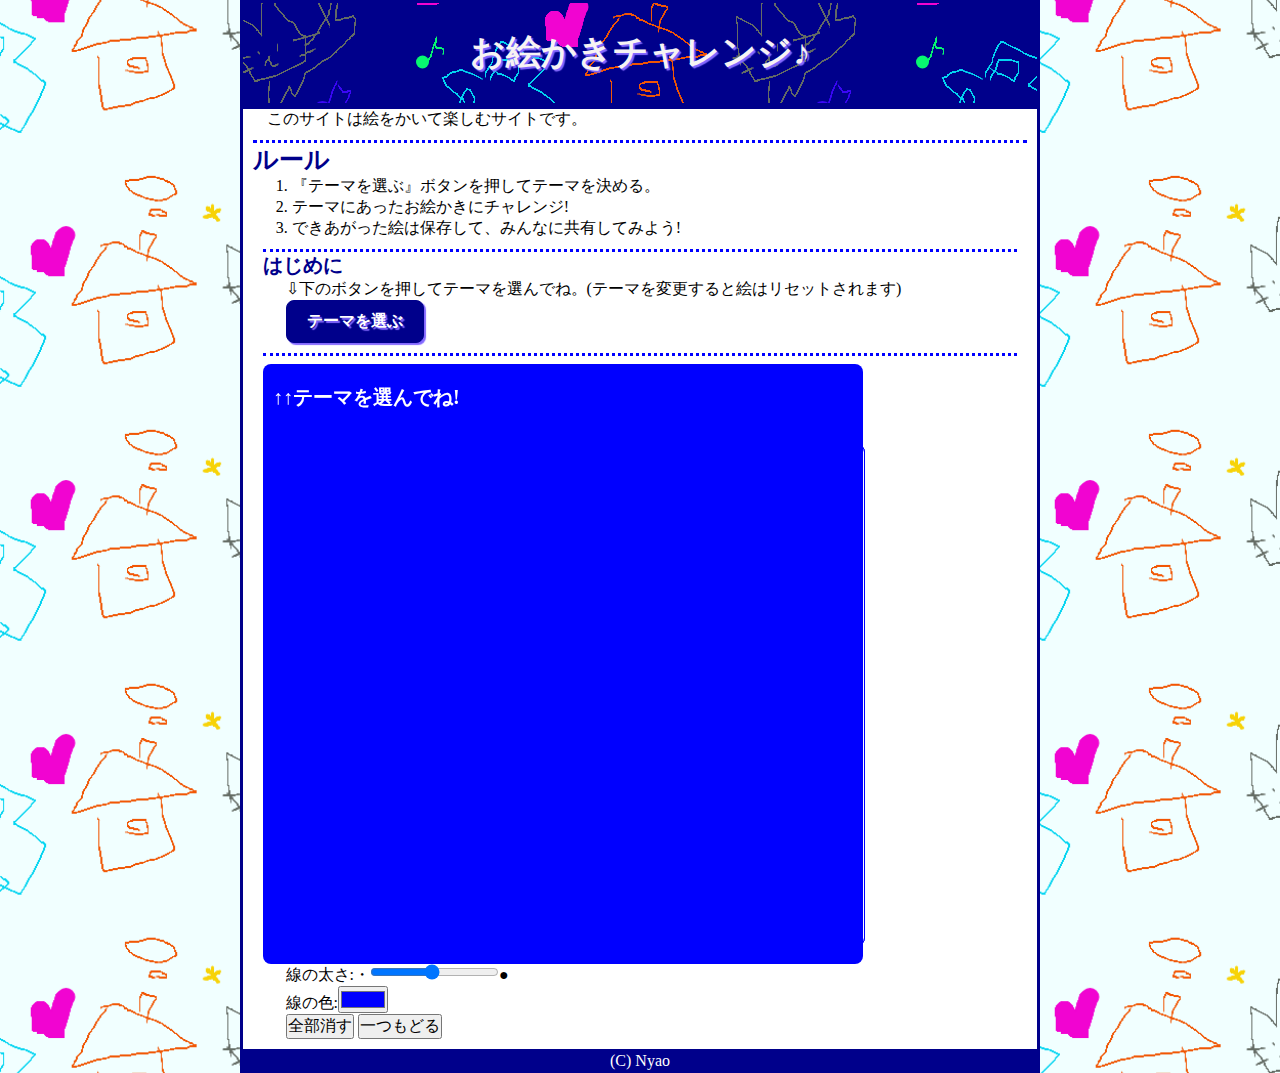
<file: index.html>
<!DOCTYPE html>
<html>
  <head>
    <meta charset="UTF-8">
    <title>お絵かきチャレンジ</title>
    <meta name="description" content="このサイトは絵をかいて楽しむサイトです">
    <meta name="viewport" content="width=device-width, initial-scale=1">
    <link rel="icon" href="ico.ico">
    <link rel="stylesheet" type="text/css" href="st1.css">
  </head>
  <body>
    <!-- コンテンツのエリア -->
     <div id="wrap">
      <header>
        <h1>お絵かきチャレンジ♪</h1>
      </header>
      <main>
          <p>このサイトは絵をかいて楽しむサイトです。</p>
        <section>
          <h2>ルール</h2>
            <ol>
              <li>『テーマを選ぶ』ボタンを押してテーマを決める。</li>
              <li>テーマにあったお絵かきにチャレンジ!</li>
              <li>できあがった絵は保存して、みんなに共有してみよう!</li>
            </ol>
          <section>
            <h3>はじめに</h3>
            <p>⇩下のボタンを押してテーマを選んでね。(テーマを変更すると絵はリセットされます)</p>
            <p><button onclick="select();" class="btn">テーマを選ぶ</button></p>
          </section>
          <section>
            <div id = "canvases">
              <canvas id="canvas3"></canvas>
              <canvas id="canvas2"></canvas>
              <canvas id="canvas1"></canvas>
            </div>
            <p>線の太さ:・<input type="range" id="input1" onchange="change1();" value="10" min="1" max="20">●</p>
            <p>線の色:<input type="color" id="input2" onchange="change2();" value="#0000ff"/>
            <p>
              <button onclick="reload();">全部消す</button>
              <button onclick="back();">一つもどる</button></p>
            <p id="ok"></p>
            <p id="save"></p>            
          </section>
        </section>
      </main>
      <footer>
        <small>(C) Nyao </small>
      </footer>
     </div>

     <script src="js1.js"></script>
 </body>
</html>
</file>
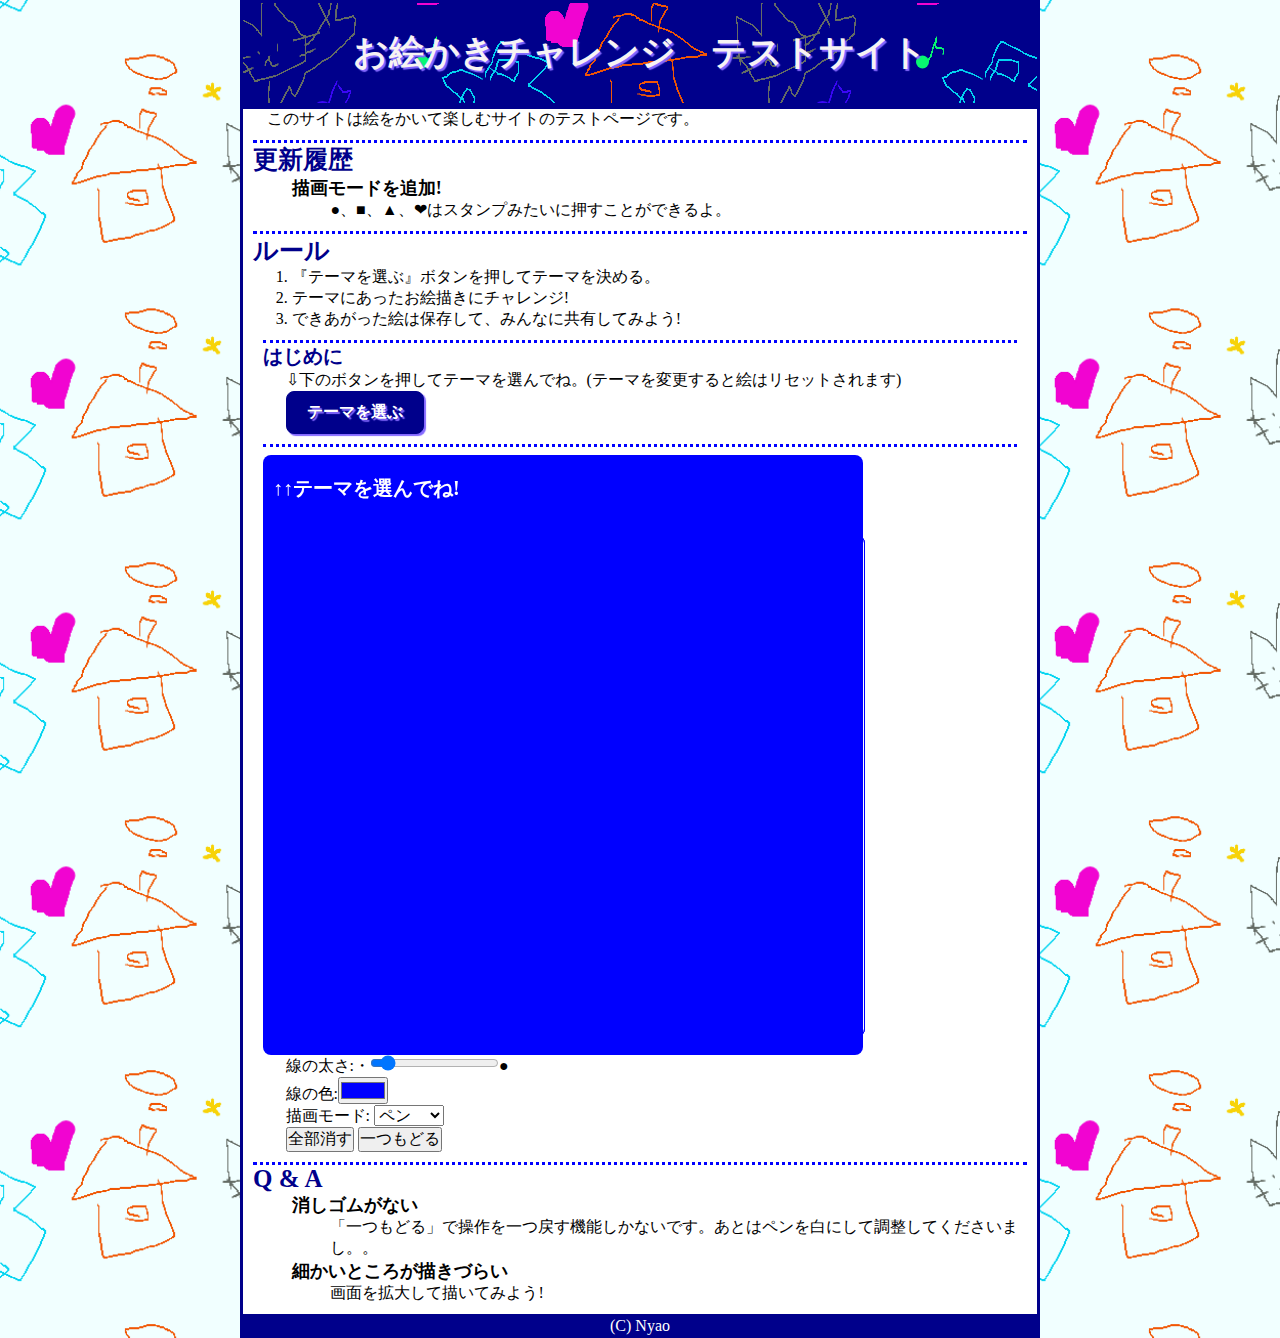
<file: testx.html>
<!DOCTYPE html>
<html>
  <head>
    <meta charset="UTF-8">
    <title>お絵かきチャレンジ　テストサイト</title>
    <meta name="description" content="このサイトは絵をかいて楽しむサイトのテストページです">
    <meta name="viewport" content="width=device-width, initial-scale=1">
    <link rel="icon" href="ico.ico">
    <link rel="stylesheet" type="text/css" href="st1.css">
    <style>
      dt{
        font-size: 18px;
        margin-left: 5%;
        font-weight: bold;
      }
      dd{
        margin-left: 10%;
      }
    </style>
  </head>
  <body>
    <!-- コンテンツのエリア -->
     <div id="wrap">
      <header>
        <h1>お絵かきチャレンジ　テストサイト</h1>
      </header>
      <main>
          <p>このサイトは絵をかいて楽しむサイトのテストページです。</p>
        <section>
          <h2>更新履歴</h2>
          <dl>
            <dt>描画モードを追加!</dt>
            <dd>●、■、▲、❤はスタンプみたいに押すことができるよ。</dd>
          </dl>
        </section>
        <section>
          <h2>ルール</h2>
            <ol>
              <li>『テーマを選ぶ』ボタンを押してテーマを決める。</li>
              <li>テーマにあったお絵描きにチャレンジ!</li>
              <li>できあがった絵は保存して、みんなに共有してみよう!</li>
            </ol>
          <section>
            <h3>はじめに</h3>
            <p>⇩下のボタンを押してテーマを選んでね。(テーマを変更すると絵はリセットされます)</p>
            <p><button onclick="select();" class="btn">テーマを選ぶ</button></p>
          </section>
          <section>
            <div id = "canvases">
              <canvas id="canvas2">残念ながら対応しておりません。。</canvas>
              <canvas id="canvas3"></canvas>
              <canvas id="canvas1"></canvas>
            </div>
            <p>線の太さ:・<input type="range" id="input1" onchange="change1();" value="10" min="1" max="100">●</p>
            <p>線の色:<input type="color" id="input2" onchange="change2();" value="#0000ff"/>
            <p>描画モード:
              <select id="mode" onchange="modeChange()">
                <option value="1">ペン</option>
                <option value="2">●</option>
                <option value="3">■</option>
                <option value="4">▲</option>
                <option value="5">ハート</option>
              </select>
            </p>

            <p>
              <button onclick="reload();">全部消す</button>
              <button onclick="back();">一つもどる</button>
            </p>
            <p id="ok"></p>
            <p id="save"></p>             
          </section>
        </section>
        <section>
          <h2>Q & A</h2>
          <dl>
            <dt>消しゴムがない</dt>
            <dd>「一つもどる」で操作を一つ戻す機能しかないです。あとはペンを白にして調整してくださいまし。。</dd>
            <dt>細かいところが描きづらい</dt>
            <dd>画面を拡大して描いてみよう!</dd>
          </dl>
        </section>
      </main>
      <footer>
				<small>(C) Nyao </small>
			</footer>
     </div>

   <script>
      //JavaScriptのエリア
      const save = document.getElementById("save");
      const ok = document.getElementById("ok"); // ダウンロードボタンを表示
      const input1 = document.getElementById("input1"); //太さ
      const input2 = document.getElementById("input2"); //色
      const mode = document.getElementById("mode"); //描画モード
      const canvas1 = document.getElementById("canvas1");
      const canvas2 = document.getElementById("canvas2"); //ひとつ前の絵
      const canvas3 = document.getElementById("canvas3"); //最後のとりまとめ用
      const ctx1 = canvas1.getContext("2d",{willReadFrequently:true}); // willReadFrequently:getImageData()のメモリ節約
      const ctx2 = canvas2.getContext("2d",{willReadFrequently:true});
      const ctx3 = canvas3.getContext("2d",{willReadFrequently:true});
      const can = document.getElementById("canvases"); //キャンバス全体

      //1.変数の設定と初期化
      const pen = {x:0, y:0};
      let tms = ""
      let modeN = mode.value;　//描画モードの値を取得
      let lwidth = 10; // 線の太さ
      let lcolor = "blue";
      let v1 = 100;  // ミリ秒の初期値
      let flg = 0; // mousedownしたら1, upの時は0
      const tms1 = ["おどる", "かわいい", "へんてこな", "さかさまな"];
      const tms2 = ["のりもの", "ロボット", "いきもの", "おうち"];

      //キャンバスのサイズ調整
      let width = 600;
      let height = 500;
      if (width > screen.width){
        changeSize();
      }
      let height3 = height + 100;
      can.style.width = width + "px";
      can.style.height = height3 + "px";
      canvas1.width = width;
      canvas1.height = height;
      canvas2.width = width;
      canvas2.height = height;
      canvas3.width = width;
      canvas3.height = height3;

      //最初に表示させるもの
      ctx3.fillStyle="blue";
      ctx3.fillRect(0,0,width,height3); 
      ctx3.fillStyle="white";
      ctx3.font="bold 20px 'Segoe Print', san-serif"; //フォントを指定
      ctx3.fillText("↑↑テーマを選んでね!",10,40);

     //描画スタイルの設定(後で選択できるようにする)
      ctx1.lineWidth = lwidth; //線の太さを指定
      ctx1.fillStyle = lcolor;
      ctx1.strokeStyle = lcolor; //線の色を指定
      ctx1.lineCap = "round"; //線の終点は丸く

     //テーマ選択
     function select(){
      let r1 = Math.floor(Math.random()*tms1.length);
      let r2 = Math.floor(Math.random()*tms2.length);
      tms =  "『" + tms1[r1] + " "+ tms2[r2] + "』";
      reload()
     }

     //キャンバスサイズ変更
    function changeSize(){
      width = screen.width - (screen.width*0.1);
      height = width - 100;
    }
     //線の太さ変更
     function change1(){
      lwidth = parseFloat(input1.value);
      ctx1.lineWidth = lwidth;
     }

     //線の色変更
     function change2(){
      lcolor = input2.value
      ctx1.fillStyle = lcolor;
      ctx1.strokeStyle = lcolor; //線の色を指定
     }

     //**描画モード変更
     function modeChange(){
      modeN=mode.value;
     }

     //描画開始
     function oekakiStart(){
      const hwidth=lwidth/2;
      if(modeN==="1"){
        flg = 1;
        ctx1.beginPath(); //パス開始
        moveTo(pen.x, pen.y);
        ctx1.stroke();  
      }else if(modeN==="2"){
        ctx1.beginPath();
        ctx1.arc(pen.x, pen.y, lwidth/2, 0, 2*Math.PI,false);
        ctx1.closePath();
        ctx1.fill();
      }else if(modeN==="3"){
        ctx1.fillRect(pen.x-(lwidth/2), pen.y-(lwidth/2), lwidth, lwidth);
      }else if(modeN==="4"){　// 三角形
        ctx1.beginPath(); //パス開始
        ctx1.moveTo(pen.x, pen.y); //開始点の座標を指定
        ctx1.lineTo(pen.x-hwidth, pen.y+lwidth); //頂点の座標を指定
        ctx1.lineTo(pen.x+hwidth, pen.y+lwidth); //頂点の座標を指定
        ctx1.closePath(); //パスを閉じる
        ctx1.fill();  //塗る
      }else{ // ハート
        ctx1.beginPath(); //パス開始
        ctx1.moveTo(pen.x-hwidth, pen.y-hwidth); //開始点の座標を指定
        ctx1.lineTo(pen.x, pen.y);  //頂点を追加
        ctx1.lineTo(pen.x+hwidth, pen.y-hwidth); //終点の座標を指定
        ctx1.stroke();  //線をひく  
      }
      ok.innerHTML = '<button class="btn" onclick="preview();">できた!</button>';
     }

     //x.描画開始
     canvas1.addEventListener("mousedown",function(){
        drow_add(ctx1, ctx2); //ctx1の絵をctx2へ書き込む
        oekakiStart();
     });

     //x.描画開始(スマホ)
     canvas1.addEventListener("touchstart",function(e){
        drow_add(ctx1, ctx2); //ctx1の絵をctx2へ書き込む
        const rect = e.target.getBoundingClientRect();
        pen.x = e.clientX-rect.left;
        pen.y = e.clientY-rect.top;
        oekakiStart();
     },{passive:false});

    //x.座標追加
    canvas1.addEventListener("mousemove",function(e){
      const rect = e.target.getBoundingClientRect();
      pen.x = e.clientX-rect.left;
      pen.y = e.clientY-rect.top;
      if(flg){
        ctx1.lineTo(pen.x, pen.y);
        ctx1.stroke();
      }
    });

    //x.座標追加(スマホ用)
    canvas1.addEventListener("touchmove",
      function(e){
        e.preventDefault();
        const rect = e.target.getBoundingClientRect();
        pen.x=e.touches[0].clientX-rect.left;
        pen.y=e.touches[0].clientY-rect.top;
        if(flg){
          ctx1.lineTo(pen.x, pen.y);
          ctx1.stroke();
        }
      },{passive:false}
    );

    //x.描画終了
    canvas1.addEventListener("mouseup",function(){
      flg = 0;   
    });

    //x.描画終了2
    canvas1.addEventListener("mouseout",function(){
      flg = 0;
    });

    canvas1.addEventListener("touchend",function(){
      flg = 0;
    });

    //1つ前までの作業を保持
    function drow_add(a, b){
      let img = a.getImageData(0, 0, width, height);
      b.putImageData(img, 0, 0);
    }

    // 最初から
    function reload(){
      ctx1.fillStyle="white";
      ctx1.fillRect(0,0,width,height); //背景は白
      ctx2.clearRect(0,0,width,height);
      reload3();
      ctx1.fillStyle=lcolor;
      ok.innerHTML="";
      save.innerHTML="";
    }

    function reload3(){
      ctx3.fillStyle="white";
      ctx3.fillRect(0,0,width,height3);
      ctx3.fillStyle="darkblue"; //塗色を指定
      ctx3.font="bold 20px 'Segoe Print', san-serif"; //フォントを指定
      ctx3.fillText("お絵描きスタート!",0,20);
      ctx3.fillStyle="black"; 
      ctx3.font="bold 16px 'Segoe Print', san-serif"; 
      ctx3.fillText(tms+"を描いてみよう!!",10,60); //文字(文字列,x,y)
    }

    // 一つ戻す
    function back(){
      drow_add(ctx2, ctx1);      
    }

    function preview(){
      ctx3.fillStyle="white";
      ctx3.fillRect(0,0,width,height3);
      ctx3.fillStyle="black"; //塗色を指定
      ctx3.font="bold 20px 'Segoe Print', san-serif"; //フォントを指定
      ctx3.fillText(tms,10,50); //文字(文字列,x,y)
      let img = ctx1.getImageData(0, 0, width, height);
      ctx3.putImageData(img, 0, 80);
      save.innerHTML = '<button class="btn" onclick="download();">ダウンロードする</button>';         
    }

    function download(){
      let link = document.createElement("a");
      link.href = canvas3.toDataURL("image/png");
      link.download = "img.png";
      link.click();
    }
   </script>
 </body>
</html>
</file>
<file: st1.css>
/*CSSのエリア*/
*{
  margin: 0;
  padding:0;
  font-size: 16px;
}

body{
  background-image: url("header.png");
  background-position: center;
  background-repeat: repeat;
  background-color:rgb(241, 255, 255);
  background-size: 40%;
}

#wrap {
  width: 800px;
  margin: 0px auto;
  background-color:white;
}

@media(max-width:800px) {
  #wrap {
    width: 100%;
  }
}  

header,
main,
footer {
  border: 3px solid darkblue;
}

header {
  background-image: url("header.png");
  background-position: center;
  background-repeat: repeat;
  background-color:darkblue;
}

header h1 {
  line-height: 100px;
  font-size: 35px;
  text-align: center;
  color:rgb(247, 243, 243);
  text-shadow: 2px 2px 1px rgb(132, 105, 255);
}

p {
  margin-left: 3%;
}

section {
  margin: 10px;
  border-top: 3px dotted blue;
}

section h2 {
  font-size: 25px;
  color: darkblue;
}

section h3 {
  font-size: 20px;
  color: darkblue;
}      

section ol {
  margin-left: 5%;
}

footer {
  border-top: none;
  background-color: darkblue;
  text-align: center;
  color: white;
}

#canvases{
  margin-top: 1%;
  position: relative;
}

#canvases canvas{
  position:absolute;
  left: 0;
  border-radius: 0.5em;
}

#canvas1, #canvas2 {
  top: 80px;
  border:1px solid blue;
}

#canvas3 {
  top: 0;
}

.btn {
  width:auto;
  height:auto;
  font-weight: bold;
  padding: 10px 20px;
  border:1px solid darkblue;
  text-align: center center;
  background-color: darkblue;
  text-shadow: 2px 2px 1px rgb(132, 105, 255);
  box-shadow: 2px 2px 1px rgb(132, 105, 255);
  color: white;
  cursor: pointer;
  border-radius: 0.5em;        
}

.btn:hover {
  background-color: rgb(132, 105, 255);
  color:darkblue;
  transform: scale(1.05);
  box-shadow: 2px 2px 1px darkblue;
}
</file>
